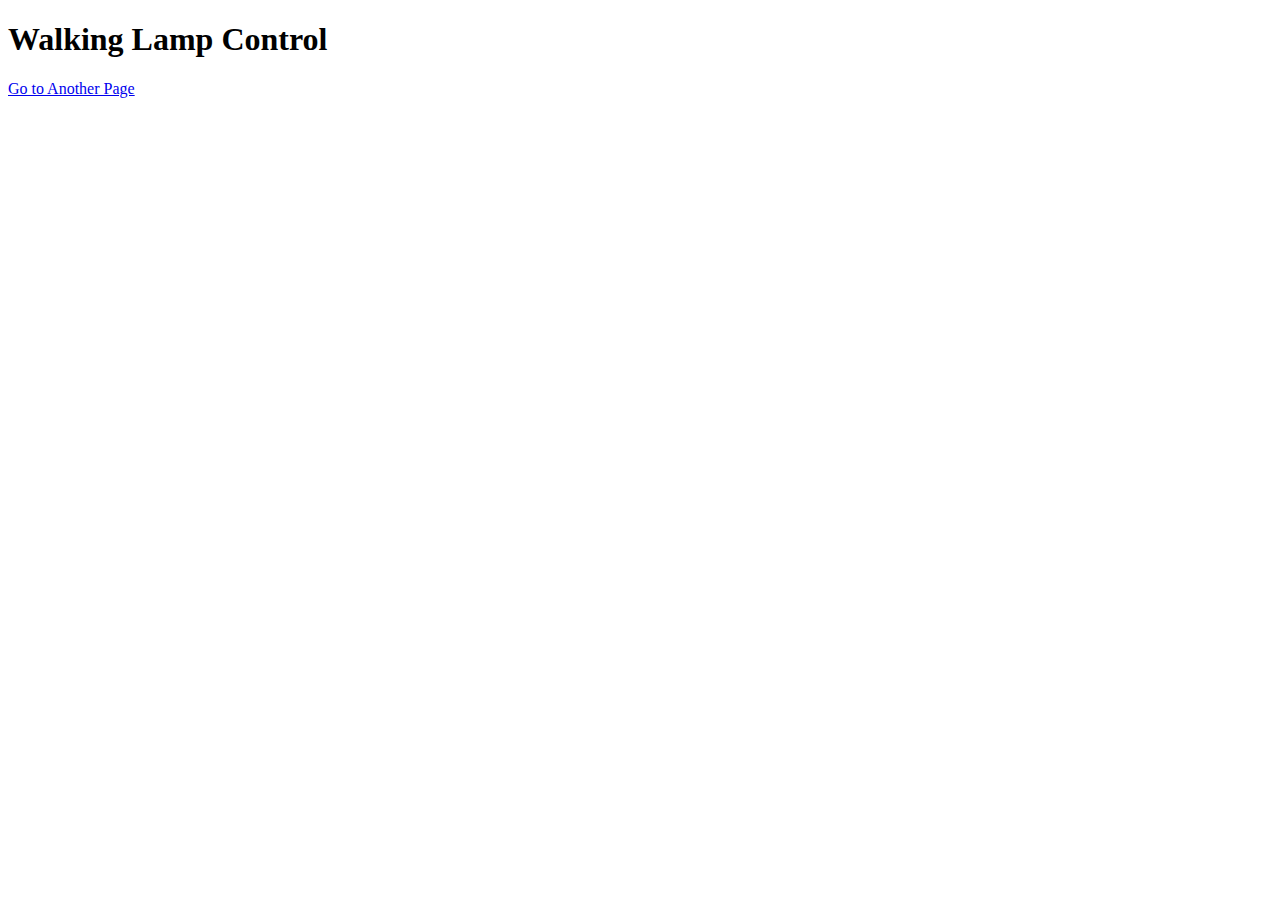
<file: examples/templates/home.html>
<!DOCTYPE html>
<html lang="en">
<head>
    <meta charset="UTF-8">
    <title>Home Page</title>
</head>
<body>
    <h1>Walking Lamp Control</h1>
    <a href="/index">Go to Another Page</a>
</body>
</html>
</file>
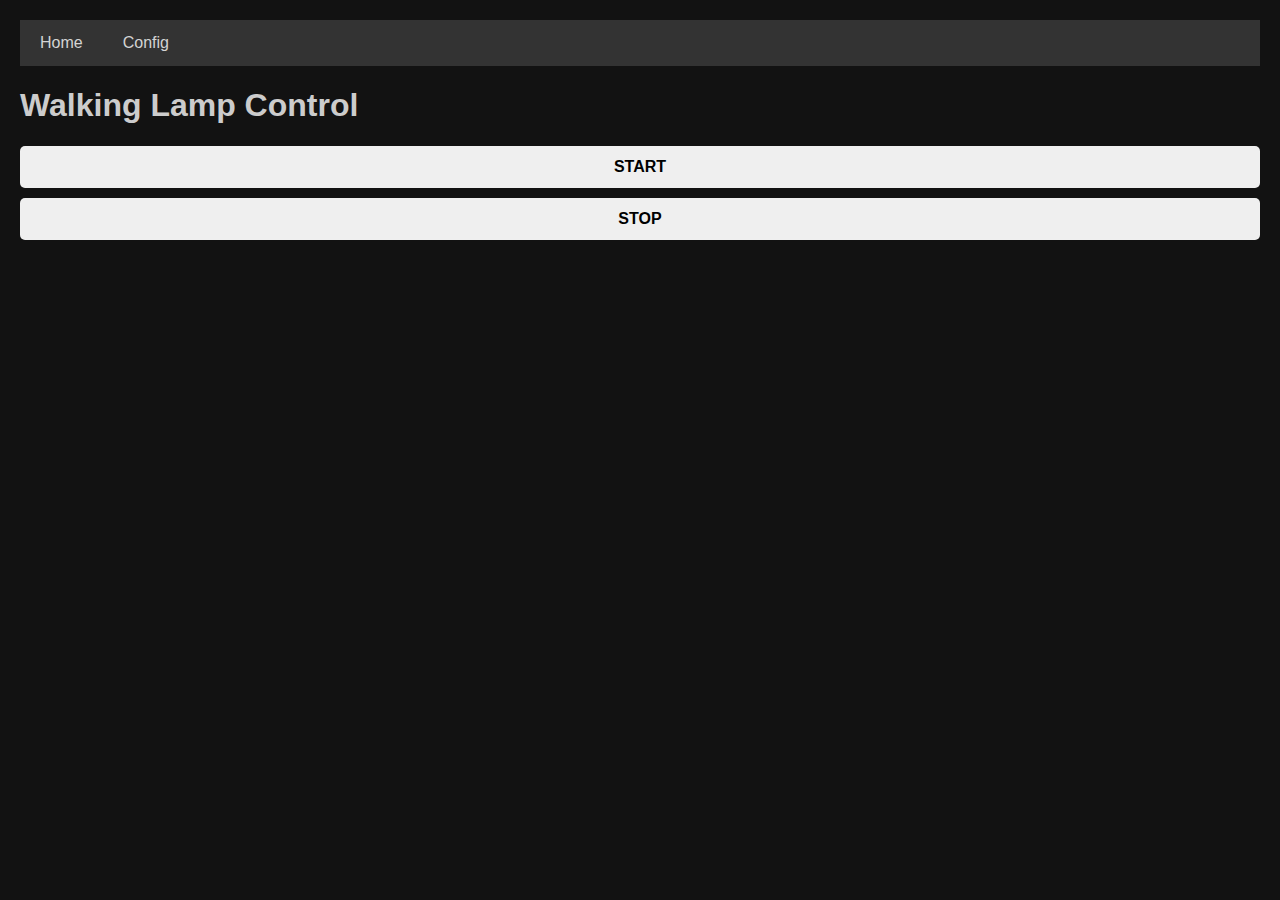
<file: servo_comm_shihlin/templates/home.html>
<!DOCTYPE html>
<html lang="en">
    <head>
        <meta charset="UTF-8">
        <meta name="viewport" content="width=device-width, initial-scale=1.0">
        <title>Servo Control</title>
        <link rel="stylesheet" href='../static/style.css'/>
        <!--
        <script src="https://ajax.googleapis.com/ajax/libs/jquery/3.5.1/jquery.min.js"></script>
        -->
        <script src="../static/js/jquery-3.5.1.min.js"></script>
        <script>
            $(document).ready(function(){
                function clearStatuses(excludeAction){
                    // List all action IDs
                    let actions = ['start','stop'];
                    actions.forEach(function(action) {
                        if(action !== excludeAction) {
                            $('#'+action + '_status').text(''); // Clear the status text
                        }
                    });

                }

                function sendCommand(actionType) {
                    clearStatuses(actionType);
                    $.ajax({
                        url:'/action',
                        type:'POST',
                        contentType: 'application/json',
                        data: JSON.stringify({action: actionType}),
                        success: function(response) {
                            console.log('Sucess', response);
                            $('#'+actionType + '_status').text(response.message ||'Action Completed');
                        },
                        error: function(error){
                            console.error('Error:', error);
                            $('#'+actionType + '_status').text('Error performing action');
                        }
                    });
                }

                // Event listeners for buttons
                $('#startBtn').click(function(event){
                    event.preventDefault();
                    sendCommand('start');
                });

                $('#stopBtn').click(function(event){
                    event.preventDefault();
                    sendCommand('stop');
                })
            });
        </script>
    </head>
<body>
    <div class="navbar">
        <a href="/">Home</a>
        <a href="/index">Config</a>
    </div>
    <div class="main">
        <h1>Walking Lamp Control</h1>
        <div class="button-container">
            <button class="button" id="startBtn">START</button>
            <span id="start_status"></span>
        </div>
        <div class="button-container">
            <button class="button" id="stopBtn">STOP</button>
            <span id="stop_status"></span>
        </div>
    </div>
</body>
</html>
</file>
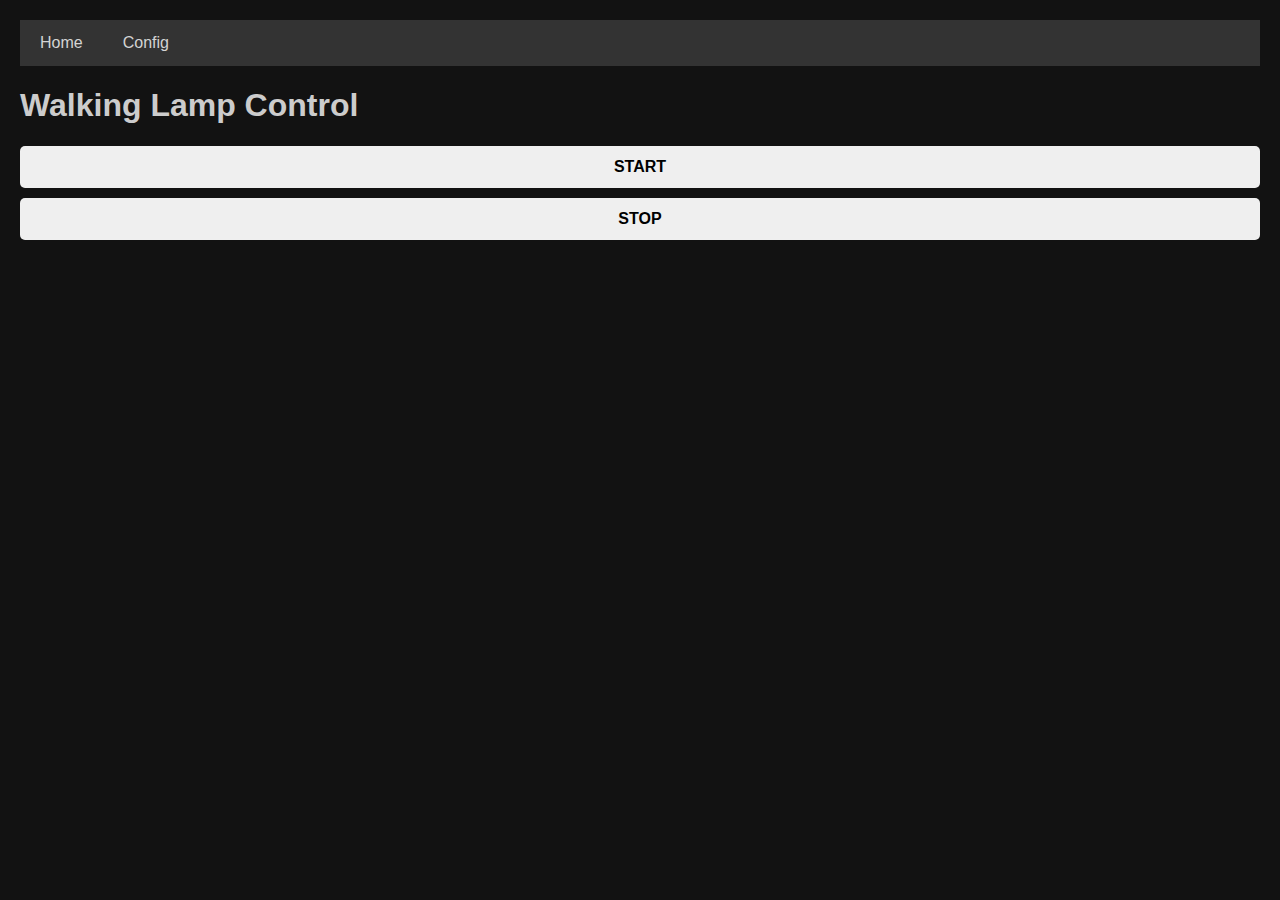
<file: servo_communication_2/templates/home.html>
<!DOCTYPE html>
<html lang="en">
    <head>
        <meta charset="UTF-8">
        <meta name="viewport" content="width=device-width, initial-scale=1.0">
        <title>Servo Control</title>
        <link rel="stylesheet" href='../static/style.css'/>
        <script src="https://ajax.googleapis.com/ajax/libs/jquery/3.5.1/jquery.min.js"></script>
        <script>
            $(document).ready(function(){
                function clearStatuses(excludeAction){
                    // List all action IDs
                    let actions = ['start','stop'];
                    actions.forEach(function(action) {
                        if(action !== excludeAction) {
                            $('#'+action + '_status').text(''); // Clear the status text
                        }
                    });

                }

                function sendCommand(actionType) {
                    clearStatuses(actionType);
                    $.ajax({
                        url:'/action',
                        type:'POST',
                        contentType: 'application/json',
                        data: JSON.stringify({action: actionType}),
                        success: function(response) {
                            console.log('Sucess', response);
                            $('#'+actionType + '_status').text(response.message ||'Action Completed');
                        },
                        error: function(error){
                            console.error('Error:', error);
                            $('#'+actionType + '_status').text('Error performing action');
                        }
                    });
                }

                // Event listeners for buttons
                $('#startBtn').click(function(event){
                    event.preventDefault();
                    sendCommand('start');
                });

                $('#stopBtn').click(function(event){
                    event.preventDefault();
                    sendCommand('stop');
                })
            });
        </script>
    </head>
<body>
    <div class="navbar">
        <a href="/">Home</a>
        <a href="/index">Config</a>
    </div>
    <div class="main">
        <h1>Walking Lamp Control</h1>
        <div class="button-container">
            <button class="button" id="startBtn">START</button>
            <span id="start_status"></span>
        </div>
        <div class="button-container">
            <button class="button" id="stopBtn">STOP</button>
            <span id="stop_status"></span>
        </div>
    </div>
</body>
</html>
</file>
<file: servo_comm_shihlin/static/style.css>
/* Base styles remain unchanged */
/* General body styling */
body {
    font-family: 'Arial', sans-serif;
    background-color: #121212; /* Darker background */
    margin: 0;
    padding: 20px;
    color: #CCC; /* Lighter text */
}

.navbar {
    background-color: #333;
    overflow: hidden;
}
.navbar a {
    float: left;
    display: block;
    color: #d4d4d4;
    text-align: center;
    padding: 14px 20px;
    text-decoration: none;
}

.navbar a:hover{
    background-color: #007acc;
    color:white;
}

.form-group {
    display: flex;
    justify-content: flex-start;
    align-items:center;
    margin-bottom: 20px;
}

.form-group label {
    flex-basis: 20%;
    margin-right: 10px;
    color:#596cd6
}

.form-group input[type="text"] {
    flex-grow:1;
    background-color: #252526;
    color:#dcdcdc;
    border:1px solid #3c3c3c;
    border-radius:4px;
    padding: 8px;
    font-size: 16px;
}

.form-group input[type="text"]::placeholder{
    color: #808080;
}

/* Styling for the main section */
main {
    background: #1E1E1E; /* Dark background for main section */
    padding: 20px;
    border-radius: 8px;
    box-shadow: 0 2px 4px rgba(255, 255, 255, 0.1); /* Lighter shadow */
}

/* Actuators section styling */
.actuators h1, .actuators h2 {
    color: #1DB954; /* Spotify green for a vibrant look */
}

.status p, .rs485 p, .commands p {
    background: #333; /* Darker background for sections */
    color: #DDD; /* Lighter text */
    padding: 10px;
    border-radius: 5px;
    border-left: 5px solid #1DB954; /* Use the vibrant green here as well */
    margin: 10px 0;
}

.status span, .rs485 span {
    font-weight: bold;
}

/* Button base styling */
.button-on, .button-off, .button {
    display: inline-block;
    text-decoration: none;
    padding: 10px 20px;
    margin: 5px;
    border-radius: 5px;
    font-weight: bold;
    text-align: center;
    cursor: pointer;
    border: 2px solid transparent;
    transition: background-color 0.3s, transform 0.2s, border 0.3s;
}

/* SERVO ON button styling */
.button-on {
    color: #fff; /* White text */
    background-color: #4CAF50; /* Green background */
}

/* SERVO OFF and other buttons styling */
.button-off {
    color: #fff; /* White text */
    background-color: #888787; /* Red background */
}

/* Hover effects */
.button-on:hover, .button-off:hover, button:hover {
    transform: scale(1.05); /* Slightly increase size */
    background-color: #555; /* Darker background on hover */
    border-color: #ddd; /* Light border on hover */
}

.button-container {
    margin-bottom: 10px; /* Adds space between the buttons */
}

.button {
    display: block; /* Makes each button fill the container width */
    width: 100%;
    padding: 10px;
    margin: 5px 0; /* Adds vertical space between buttons */
    font-size: 16px; /* Increases font size for better readability */
    cursor: pointer; /* Changes cursor to pointer on hover over the buttons */
}

.button:hover {
    background-color: #555; /* Darkens the button on hover for visual feedback */
    color: white;
}
/* Responsive adjustments */
@media (max-width: 600px) {
    body {
        padding: 10px; /* Reduce padding on smaller screens */
    }

    .form-group {
        flex-direction: column; /* Stack label and input vertically */
        align-items: stretch;
    }

    .form-group label {
        flex-basis: auto; /* Auto adjust based on content */
        margin-right: 0;
        margin-bottom: 5px; /* Add space between label and input */
    }

    .form-group input[type="text"] {
        flex-grow: 1;
    }

    .navbar a {
        float: none; /* Stack navbar items vertically */
        width: 100%; /* Full width navbar items */
        text-align: left; /* Align text to the left */
    }

    .button-container, .button {
        width: 100%; /* Full width buttons */
    }

    main {
        border-radius: 0; /* Remove border radius for a full-width effect */
    }

    .status p, .rs485 p, .commands p {
        margin: 5px 0; /* Reduce vertical margin */
    }

    .button-on, .button-off, .button {
        padding: 12px 5px; /* Adjust padding for better touch targets */
        font-size: 14px; /* Adjust font size for smaller screens */
    }
}

/* Enhance visibility and interactivity */
.button-on, .button-off, .button {
    outline: none; /* Remove outline to clean up focus state */
    box-shadow: none; /* Optional: Remove box shadow for a flatter design */
}

.button-on:active, .button-off:active, .button:active {
    transform: scale(0.95); /* Slightly decrease size on click for feedback */
}

/* Improve form elements visibility */
.form-group input[type="text"] {
    border: 1px solid #444; /* Make border more visible */
}

/* Additional hover effects for non-touch devices */
@media (hover: hover) {
    .button-on:hover, .button-off:hover, .button:hover {
        background-color: #666; /* Darker background for hover state */
    }
}

/* This media query targets screens with a max-width of 600px, optimizing the layout for mobile devices. The adjustments include stacking form elements vertically, ensuring buttons and navbar links are full width for easier interaction, and adjusting margins and paddings for compactness. */

/* The :active pseudo-class adds a tactile feedback effect for buttons, and the @media (hover: hover) query ensures hover effects apply only to devices that support hovering, improving the user experience on touch devices. */
</file>
<file: servo_communication_2/static/style.css>
/* Base styles remain unchanged */
/* General body styling */
body {
    font-family: 'Arial', sans-serif;
    background-color: #121212; /* Darker background */
    margin: 0;
    padding: 20px;
    color: #CCC; /* Lighter text */
}

.navbar {
    background-color: #333;
    overflow: hidden;
}
.navbar a {
    float: left;
    display: block;
    color: #d4d4d4;
    text-align: center;
    padding: 14px 20px;
    text-decoration: none;
}

.navbar a:hover{
    background-color: #007acc;
    color:white;
}

.form-group {
    display: flex;
    justify-content: flex-start;
    align-items:center;
    margin-bottom: 20px;
}

.form-group label {
    flex-basis: 20%;
    margin-right: 10px;
    color:#596cd6
}

.form-group input[type="text"] {
    flex-grow:1;
    background-color: #252526;
    color:#dcdcdc;
    border:1px solid #3c3c3c;
    border-radius:4px;
    padding: 8px;
    font-size: 16px;
}

.form-group input[type="text"]::placeholder{
    color: #808080;
}

/* Styling for the main section */
main {
    background: #1E1E1E; /* Dark background for main section */
    padding: 20px;
    border-radius: 8px;
    box-shadow: 0 2px 4px rgba(255, 255, 255, 0.1); /* Lighter shadow */
}

/* Actuators section styling */
.actuators h1, .actuators h2 {
    color: #1DB954; /* Spotify green for a vibrant look */
}

.status p, .rs485 p, .commands p {
    background: #333; /* Darker background for sections */
    color: #DDD; /* Lighter text */
    padding: 10px;
    border-radius: 5px;
    border-left: 5px solid #1DB954; /* Use the vibrant green here as well */
    margin: 10px 0;
}

.status span, .rs485 span {
    font-weight: bold;
}

/* Button base styling */
.button-on, .button-off, .button {
    display: inline-block;
    text-decoration: none;
    padding: 10px 20px;
    margin: 5px;
    border-radius: 5px;
    font-weight: bold;
    text-align: center;
    cursor: pointer;
    border: 2px solid transparent;
    transition: background-color 0.3s, transform 0.2s, border 0.3s;
}

/* SERVO ON button styling */
.button-on {
    color: #fff; /* White text */
    background-color: #4CAF50; /* Green background */
}

/* SERVO OFF and other buttons styling */
.button-off {
    color: #fff; /* White text */
    background-color: #888787; /* Red background */
}

/* Hover effects */
.button-on:hover, .button-off:hover, button:hover {
    transform: scale(1.05); /* Slightly increase size */
    background-color: #555; /* Darker background on hover */
    border-color: #ddd; /* Light border on hover */
}

.button-container {
    margin-bottom: 10px; /* Adds space between the buttons */
}

.button {
    display: block; /* Makes each button fill the container width */
    width: 100%;
    padding: 10px;
    margin: 5px 0; /* Adds vertical space between buttons */
    font-size: 16px; /* Increases font size for better readability */
    cursor: pointer; /* Changes cursor to pointer on hover over the buttons */
}

.button:hover {
    background-color: #555; /* Darkens the button on hover for visual feedback */
    color: white;
}
/* Responsive adjustments */
@media (max-width: 600px) {
    body {
        padding: 10px; /* Reduce padding on smaller screens */
    }

    .form-group {
        flex-direction: column; /* Stack label and input vertically */
        align-items: stretch;
    }

    .form-group label {
        flex-basis: auto; /* Auto adjust based on content */
        margin-right: 0;
        margin-bottom: 5px; /* Add space between label and input */
    }

    .form-group input[type="text"] {
        flex-grow: 1;
    }

    .navbar a {
        float: none; /* Stack navbar items vertically */
        width: 100%; /* Full width navbar items */
        text-align: left; /* Align text to the left */
    }

    .button-container, .button {
        width: 100%; /* Full width buttons */
    }

    main {
        border-radius: 0; /* Remove border radius for a full-width effect */
    }

    .status p, .rs485 p, .commands p {
        margin: 5px 0; /* Reduce vertical margin */
    }

    .button-on, .button-off, .button {
        padding: 12px 5px; /* Adjust padding for better touch targets */
        font-size: 14px; /* Adjust font size for smaller screens */
    }
}

/* Enhance visibility and interactivity */
.button-on, .button-off, .button {
    outline: none; /* Remove outline to clean up focus state */
    box-shadow: none; /* Optional: Remove box shadow for a flatter design */
}

.button-on:active, .button-off:active, .button:active {
    transform: scale(0.95); /* Slightly decrease size on click for feedback */
}

/* Improve form elements visibility */
.form-group input[type="text"] {
    border: 1px solid #444; /* Make border more visible */
}

/* Additional hover effects for non-touch devices */
@media (hover: hover) {
    .button-on:hover, .button-off:hover, .button:hover {
        background-color: #666; /* Darker background for hover state */
    }
}

/* This media query targets screens with a max-width of 600px, optimizing the layout for mobile devices. The adjustments include stacking form elements vertically, ensuring buttons and navbar links are full width for easier interaction, and adjusting margins and paddings for compactness. */

/* The :active pseudo-class adds a tactile feedback effect for buttons, and the @media (hover: hover) query ensures hover effects apply only to devices that support hovering, improving the user experience on touch devices. */
</file>
